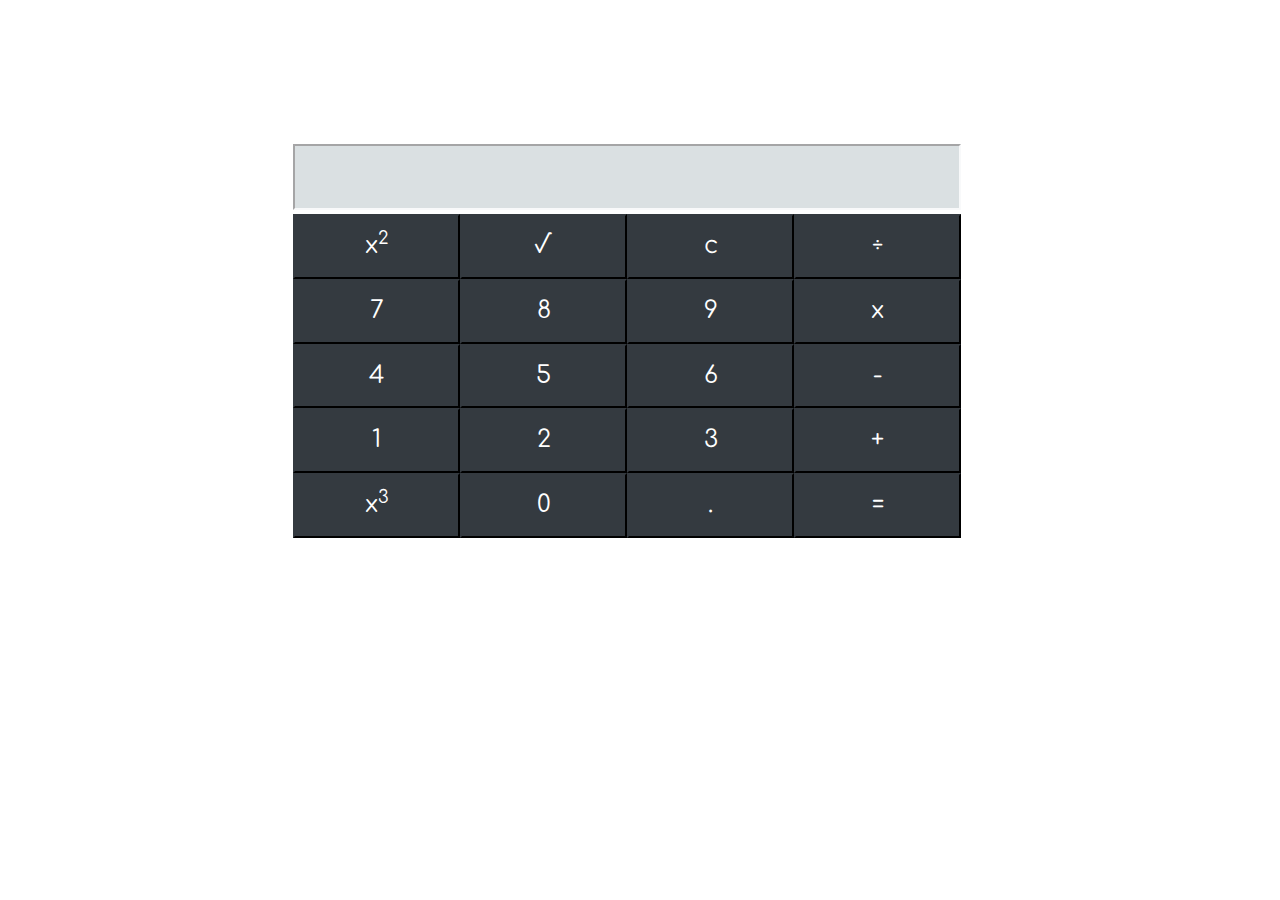
<file: Calculator/index.html>
<!DOCTYPE html>
<html lang="en">

<head>
    <meta charset="UTF-8">
    <meta name="viewport" content="width=device-width, initial-scale=1.0">
    <title>Calculator</title>
    <link rel="stylesheet" href="https://stackpath.bootstrapcdn.com/bootstrap/4.5.2/css/bootstrap.min.css">
    <link href="https://fonts.googleapis.com/css2?family=Comfortaa:wght@500&display=swap" rel="stylesheet">
</head>

<body>
    <script src="script.js"></script>
</body>

</html>
</file>
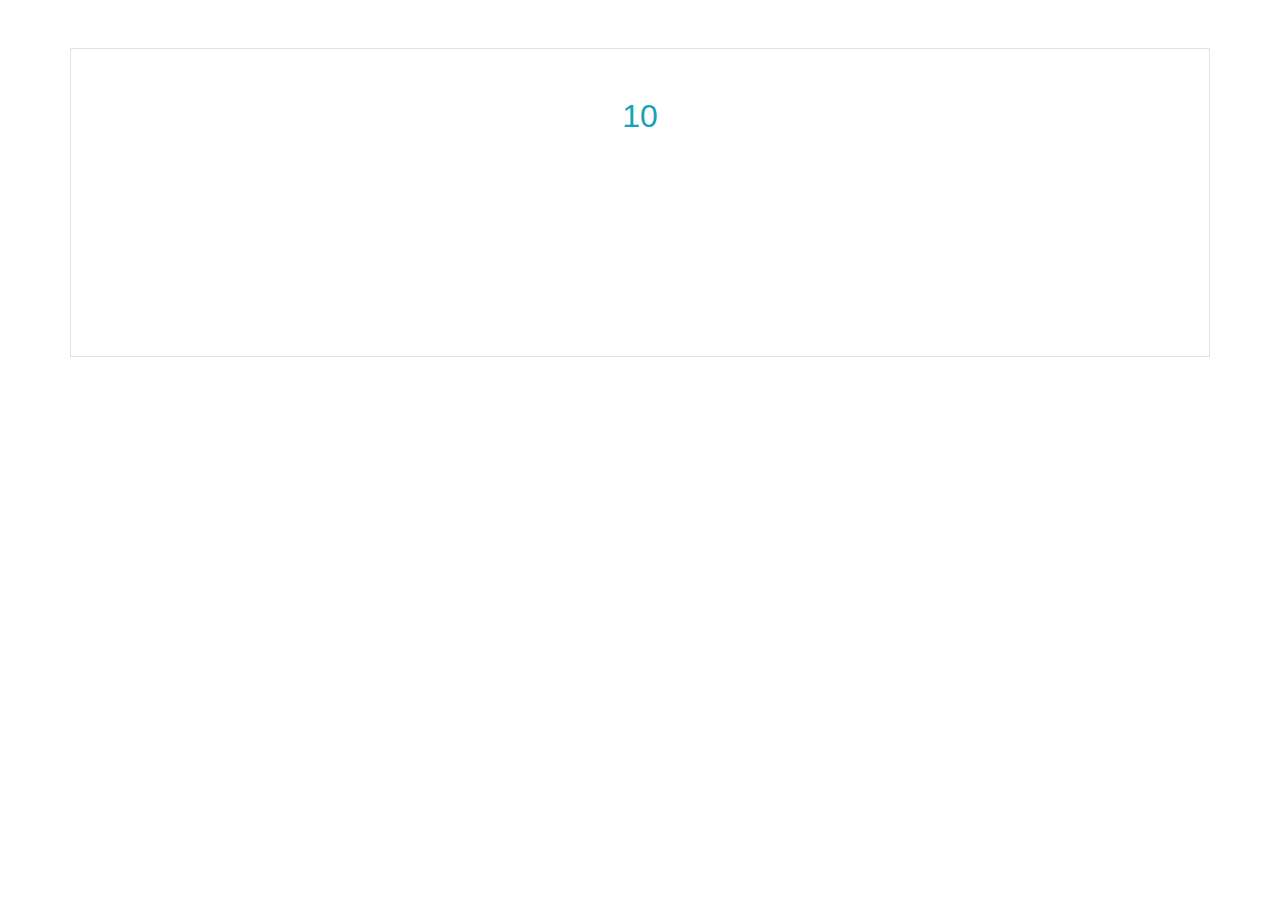
<file: Callback/index.html>
<!DOCTYPE html>
<html lang="en">

<head>
    <meta charset="UTF-8">
    <meta name="viewport" content="width=device-width, initial-scale=1.0">
    <link rel="stylesheet" href="https://stackpath.bootstrapcdn.com/bootstrap/4.5.2/css/bootstrap.min.css">
    <title>Document</title>
</head>

<body>

    <div class="container border border-1 mt-5">
        <div class="row">
            <div class="offset-4 col-4 my-5 text-center text-info h2" id="text">
            </div>
        </div>
        <div class="row">
            <div class="offset-4 col-4 my-5 text-center h2 text-danger" id="msg">Many More Happy Returns of the Day!!!
            </div>
        </div>
    </div>
    <script src="script.js">
    </script>
</body>

</html>
</file>
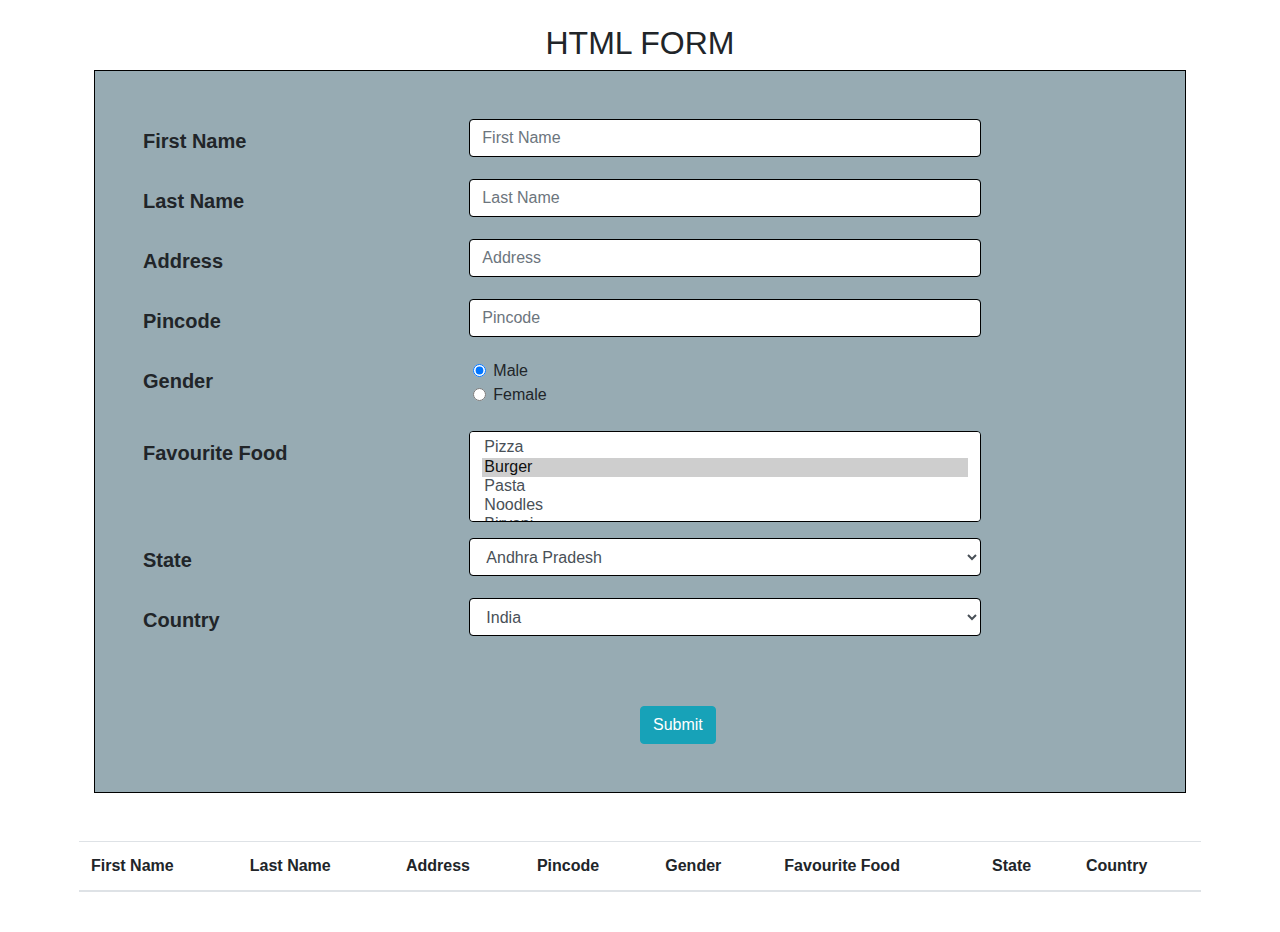
<file: Form/index.html>
<!DOCTYPE html>
<html lang="en">

<head>
    <meta charset="UTF-8">
    <meta name="viewport" content="width=device-width, initial-scale=1.0">
    <title>HTML Form</title>
    <link rel="stylesheet" href="https://stackpath.bootstrapcdn.com/bootstrap/4.5.2/css/bootstrap.min.css">
   <link rel="stylesheet" type="text/css" href="./style.css">
</head>

<body>

    <script src="script.js"></script>
</body>

</html>
</file>
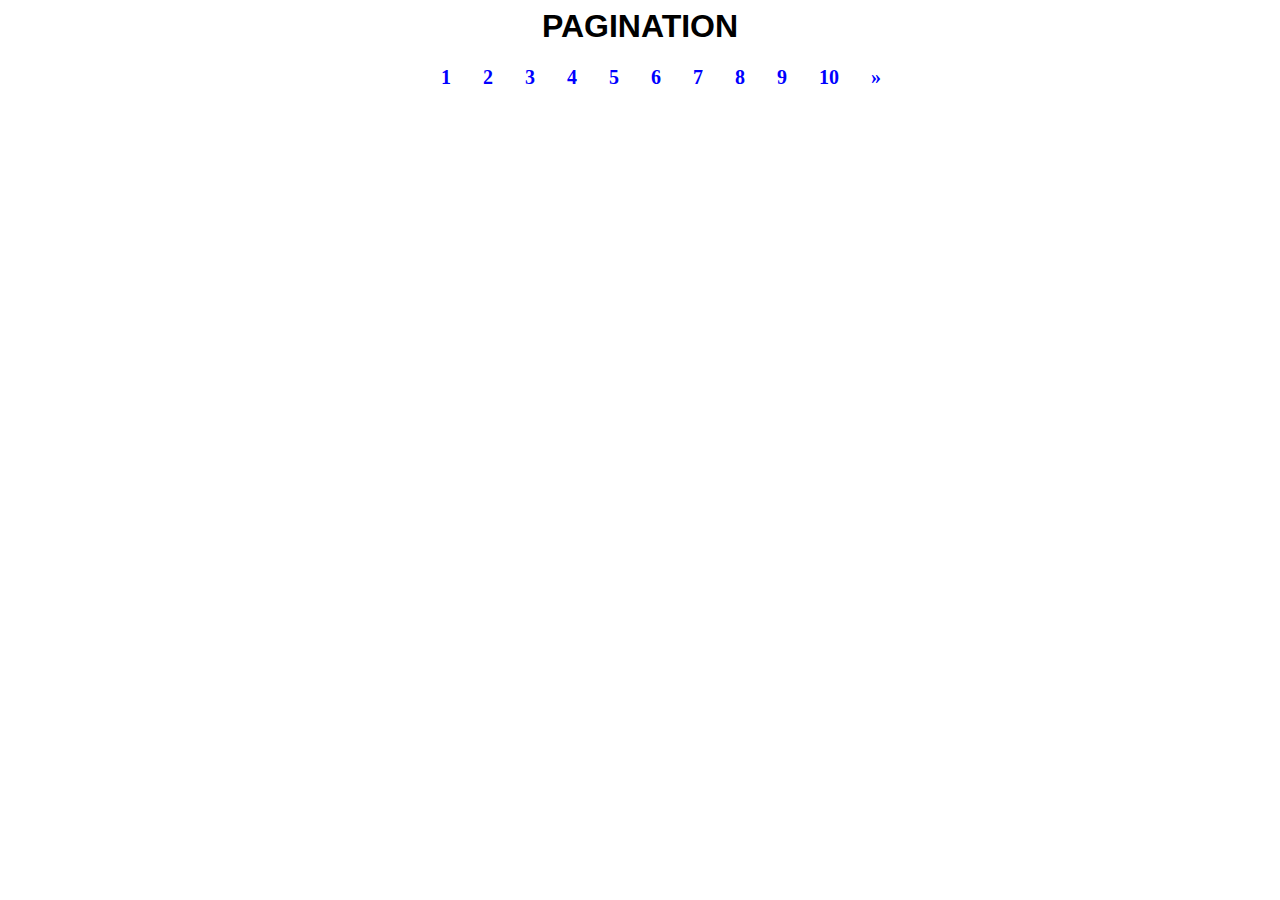
<file: Pagination/index.html>
<!DOCTYPE html>
<html lang="en">

<head>
    <meta charset="UTF-8">
    <meta name="viewport" content="width=device-width, initial-scale=1.0">
    <title>Pagination</title>
    <link rel="stylesheet" href="style.css">

</head>

<body>

    <script src="script.js"></script>
</body>

</html>
</file>
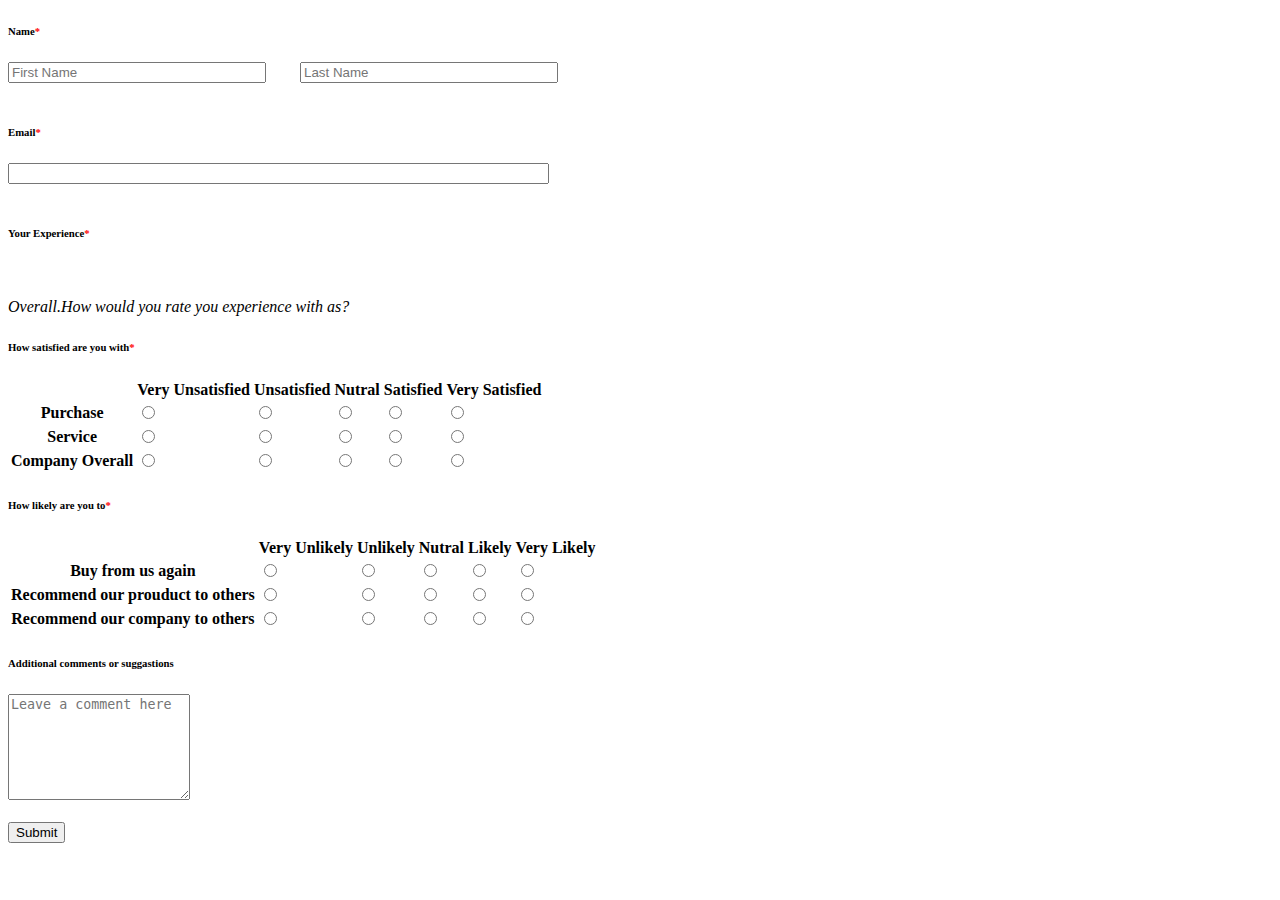
<file: Task2/index.html>
<!DOCTYPE html>
<html lang="en">

<head>
    <meta charset="UTF-8">
    <meta name="viewport" content="width=device-width, initial-scale=1.0">
    <title>Survey-Form</title>
    <!--stylesheet-->
    <link rel="stylesheet" href="https://cdn.jsdelivr.net/npm/bootstrap@5.2.3/dist/css/bootstrap.min.css"
        integrity="sha384-rbsA2VBKQhggwzxH7pPCaAqO46MgnOM80zW1RWuH61DGLwZJEdK2Kadq2F9CUG65" crossorigin="anonymous">
    <!--Font-Awesome cdn-->
    <link rel="stylesheet" href="https://cdnjs.cloudflare.com/ajax/libs/font-awesome/6.4.0/css/all.min.css"
        integrity="sha512-iecdLmaskl7CVkqkXNQ/ZH/XLlvWZOJyj7Yy7tcenmpD1ypASozpmT/E0iPtmFIB46ZmdtAc9eNBvH0H/ZpiBw=="
        crossorigin="anonymous" referrerpolicy="no-referrer" />
</head>

<body>
    <form class="container border">
        <div class="col">
            <h6>Name<span style="color: red;">*</span></h6>
            <input type="text" placeholder="First Name" style="width: 250px;">
            <input type="text" placeholder="Last Name" style="margin-left: 30px; width: 250px;">
        </div>
        <br>
        <div>
            <h6>Email<span style="color: red;">*</span></h6>
            <input type="email" style="width: 533px;">
        </div>
        <br>
        <div>
            <h6>Your Experience<span style="color: red;">*</span></h6>
            <i class="fa-solid fa-star" style="color: orange;"></i>
            <i class="fa-solid fa-star" style="color: orange;"></i>
            <i class="fa-solid fa-star" style="color: orange;"></i>
            <i class="fa-solid fa-star" style="color: orange;"></i>
            <i class="fa-solid fa-star" style="color: orange;"></i>
            <br>
            <p><i>Overall.How would you rate you experience with as?</i></p>

        </div>
        <div>
            <h6>How satisfied are you with<span style="color: red;">*</span></h6>
        </div>

        <table class="table table-striped">
            <thead>
                <th scope="col"></th>
                <th scope="col">Very Unsatisfied</th>
                <th scope="col">Unsatisfied</th>
                <th scope="col">Nutral</th>
                <th scope="col">Satisfied</th>
                <th scope="col">Very Satisfied</th>
            </thead>

            <tbody>
                <tr>
                    <th scope="row">Purchase</th>
                    <td> <input class="form-check-input" type="radio" name="flexRadioDefault"></td>
                    <td> <input class="form-check-input" type="radio" name="flexRadioDefault"></td>
                    <td> <input class="form-check-input" type="radio" name="flexRadioDefault"></td>
                    <td> <input class="form-check-input" type="radio" name="flexRadioDefault"></td>
                    <td> <input class="form-check-input" type="radio" name="flexRadioDefault"></td>
                </tr>
                <tr>
                    <th scope="row">Service</th>
                    <td> <input class="form-check-input" type="radio" name="flexRadioDefault"></td>
                    <td> <input class="form-check-input" type="radio" name="flexRadioDefault"></td>
                    <td> <input class="form-check-input" type="radio" name="flexRadioDefault"></td>
                    <td> <input class="form-check-input" type="radio" name="flexRadioDefault"></td>
                    <td> <input class="form-check-input" type="radio" name="flexRadioDefault"></td>

                </tr>
                <tr>
                    <th scope="row">Company Overall</th>
                    <td> <input class="form-check-input" type="radio" name="flexRadioDefault"></td>
                    <td> <input class="form-check-input" type="radio" name="flexRadioDefault"></td>
                    <td> <input class="form-check-input" type="radio" name="flexRadioDefault"></td>
                    <td> <input class="form-check-input" type="radio" name="flexRadioDefault"></td>
                    <td> <input class="form-check-input" type="radio" name="flexRadioDefault"></td>

                </tr>
            </tbody>
        </table>

        <div>
            <h6>How likely are you to<span style="color: red;">*</span></h6>
            <table class="table table-striped">
                <thead>
                    <th></th>
                    <th>Very Unlikely</th>
                    <th>Unlikely</th>
                    <th>Nutral</th>
                    <th>Likely</th>
                    <th>Very Likely</th>

                </thead>

                <tbody>
                    <tr>
                        <th scope="row">Buy from us again</th>
                        <td> <input class="form-check-input" type="radio" name="flexRadioDefault"></td>
                        <td> <input class="form-check-input" type="radio" name="flexRadioDefault"></td>
                        <td> <input class="form-check-input" type="radio" name="flexRadioDefault"></td>
                        <td> <input class="form-check-input" type="radio" name="flexRadioDefault"></td>
                        <td> <input class="form-check-input" type="radio" name="flexRadioDefault"></td>

                    </tr>
                    <tr>

                        <th scope="row">Recommend our prouduct to others</th>
                        <td> <input class="form-check-input" type="radio" name="flexRadioDefault"></td>
                        <td> <input class="form-check-input" type="radio" name="flexRadioDefault"></td>
                        <td> <input class="form-check-input" type="radio" name="flexRadioDefault"></td>
                        <td> <input class="form-check-input" type="radio" name="flexRadioDefault"></td>
                        <td> <input class="form-check-input" type="radio" name="flexRadioDefault"></td>
                    </tr>

                    <tr>
                        <th scope="row">Recommend our company to others </th>
                    <td> <input class="form-check-input" type="radio" name="flexRadioDefault" ></td>
                    <td> <input class="form-check-input" type="radio" name="flexRadioDefault" ></td>
                    <td> <input class="form-check-input" type="radio" name="flexRadioDefault" ></td>
                    <td> <input class="form-check-input" type="radio" name="flexRadioDefault" ></td>
                    <td> <input class="form-check-input" type="radio" name="flexRadioDefault" ></td>

                    </tr>
                </tbody>
            </table>
        </div>
        <div>
            <h6>Additional comments or suggastions</h6>
            <textarea class="form-control" placeholder="Leave a comment here" id="floatingTextarea2" style="height: 100px"></textarea>
        </div><br>

        <div>
            <button type="submit">Submit</button>
        </div>

    </form>
</body>

</html>
</file>
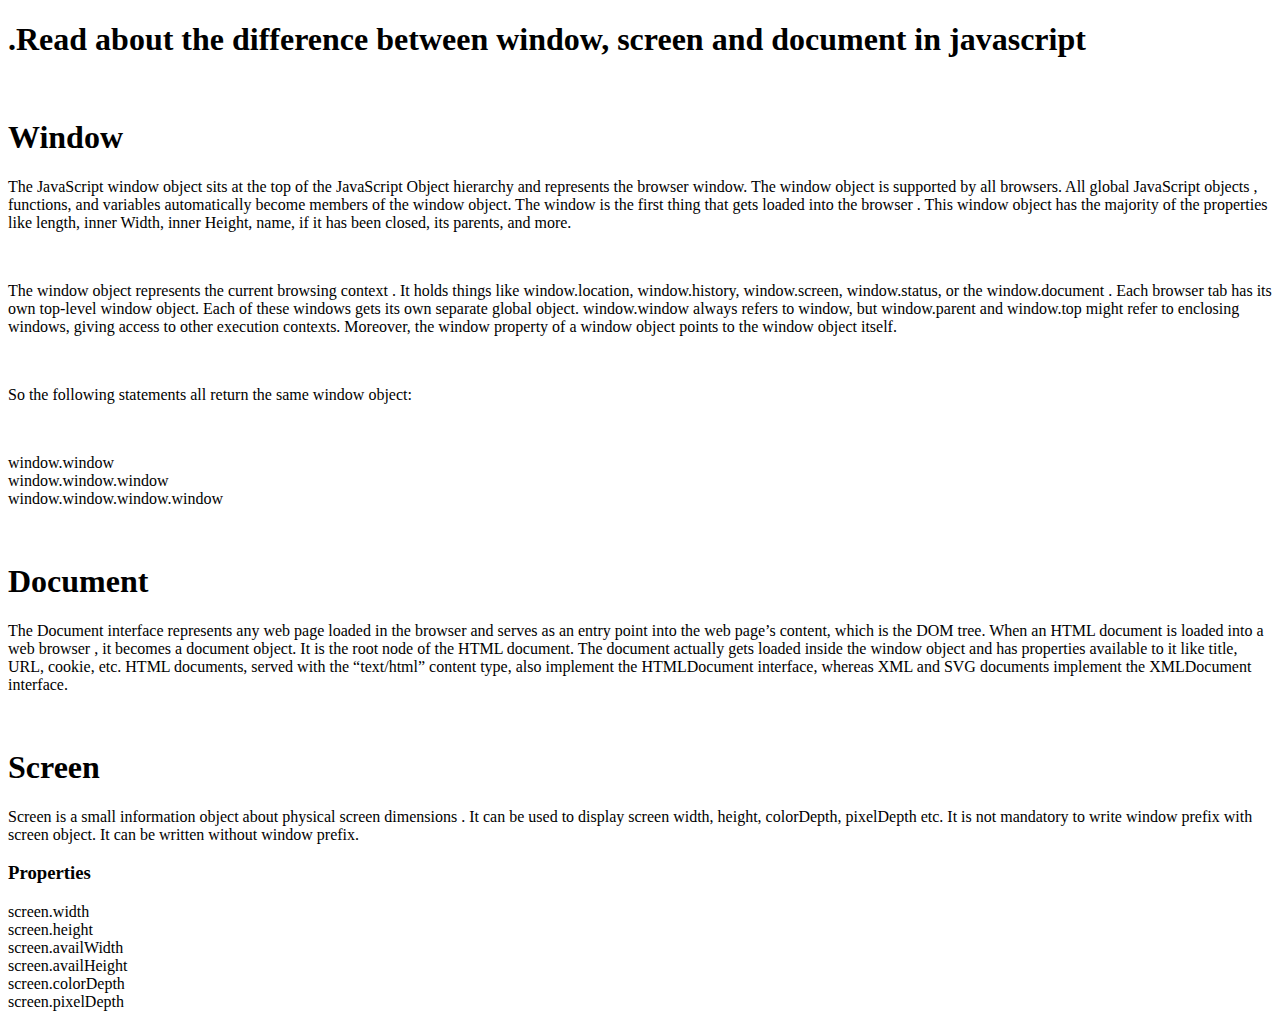
<file: day 5 task/index3.html>
<!DOCTYPE html>
<html lang="en">

<head>
    <meta charset="UTF-8">
    <meta name="viewport" content="width=device-width, initial-scale=1.0">
    <title>Document</title>
</head>

<body>
    <h1>.Read about the difference between window, screen and document in javascript</h1>
    <br>
    <h1>Window</h1>
    <p>The JavaScript window object sits at the top of the JavaScript Object hierarchy and represents the browser
        window. The window object is supported by all browsers. All global JavaScript objects , functions, and variables
        automatically become members of the window object. The window is the first thing that gets loaded into the
        browser . This window object has the majority of the properties like length, inner Width, inner Height, name, if
        it has been closed, its parents, and more.</p>
    <br>
    <p>The window object represents the current browsing context . It holds things like window.location, window.history,
        window.screen, window.status, or the window.document . Each browser tab has its own top-level window object.
        Each of these windows gets its own separate global object. window.window always refers to window, but
        window.parent and window.top might refer to enclosing windows, giving access to other execution contexts.
        Moreover, the window property of a window object points to the window object itself.</p>
    <br>
    <p>So the following statements all return the same window object:</p>
    <br>
    <P>window.window<br>
        window.window.window<br>
        window.window.window.window</P>
    <br>
    <h1>Document</h1>
    <p>The Document interface represents any web page loaded in the browser and serves as an entry point into the web
        page’s content, which is the DOM tree. When an HTML document is loaded into a web browser , it becomes a
        document object. It is the root node of the HTML document. The document actually gets loaded inside the window
        object and has properties available to it like title, URL, cookie, etc. HTML documents, served with the
        “text/html” content type, also implement the HTMLDocument interface, whereas XML and SVG documents implement the
        XMLDocument interface.</p>
    <br>
    <h1>Screen</h1>
    <p>Screen is a small information object about physical screen dimensions . It can be used to display screen width,
        height, colorDepth, pixelDepth etc. It is not mandatory to write window prefix with screen object. It can be
        written without window prefix.</p>
        <h3>Properties</h3>
        <p>screen.width<br>
            screen.height<br>
            screen.availWidth<br>
            screen.availHeight<br>
            screen.colorDepth<br>
            screen.pixelDepth</p>
</body>

</html>
</file>
<file: Form/style.css>
form {
    background: rgb(151, 171, 179);
    border: 1px solid black;
}

.col-form-label {
    font-weight: bold;
    font-size: 20px;
}

.form-control {
    border: 1px solid black !important;
}
</file>
<file: Pagination/style.css>
th,
td {
    height: 30px;
    vertical-align: center;
    text-align: center;
    padding: 10px;
    width: 5%;
    border-bottom: 1px solid black;
    font-family: 'Times New Roman', Times, serif;
    font-size: 20px;
}

th {
    font-size: 24px;
    padding: 8px;
}

.dataTable {
    margin: auto;
    width: 80%;
    border-collapse: collapse;
    border: 1px solid black;
}

tr:nth-child(even) {
    background: rgb(237, 238, 238);
}

thead tr {
    background: rgb(53, 51, 51);
    color: white;
}

.heading {
    font-size: 32px;
    font-family: 'Franklin Gothic Medium', 'Arial Narrow', Arial, sans-serif;
    font-weight: bold;
    text-align: center;
    margin-bottom: 1%;
}

.anchorlist {
    margin-top: 1%;
    display: flex;
    flex-direction: row;
    justify-content: center;
}

.anchorlist a {
    color: blue;
    float: left;
    padding: 8px 16px;
    text-decoration: none;
    text-align: center;
    font-size: 20px;
    font-weight: bold;
}

.anchorlist a:hover {
    background: gainsboro;
}
</file>
